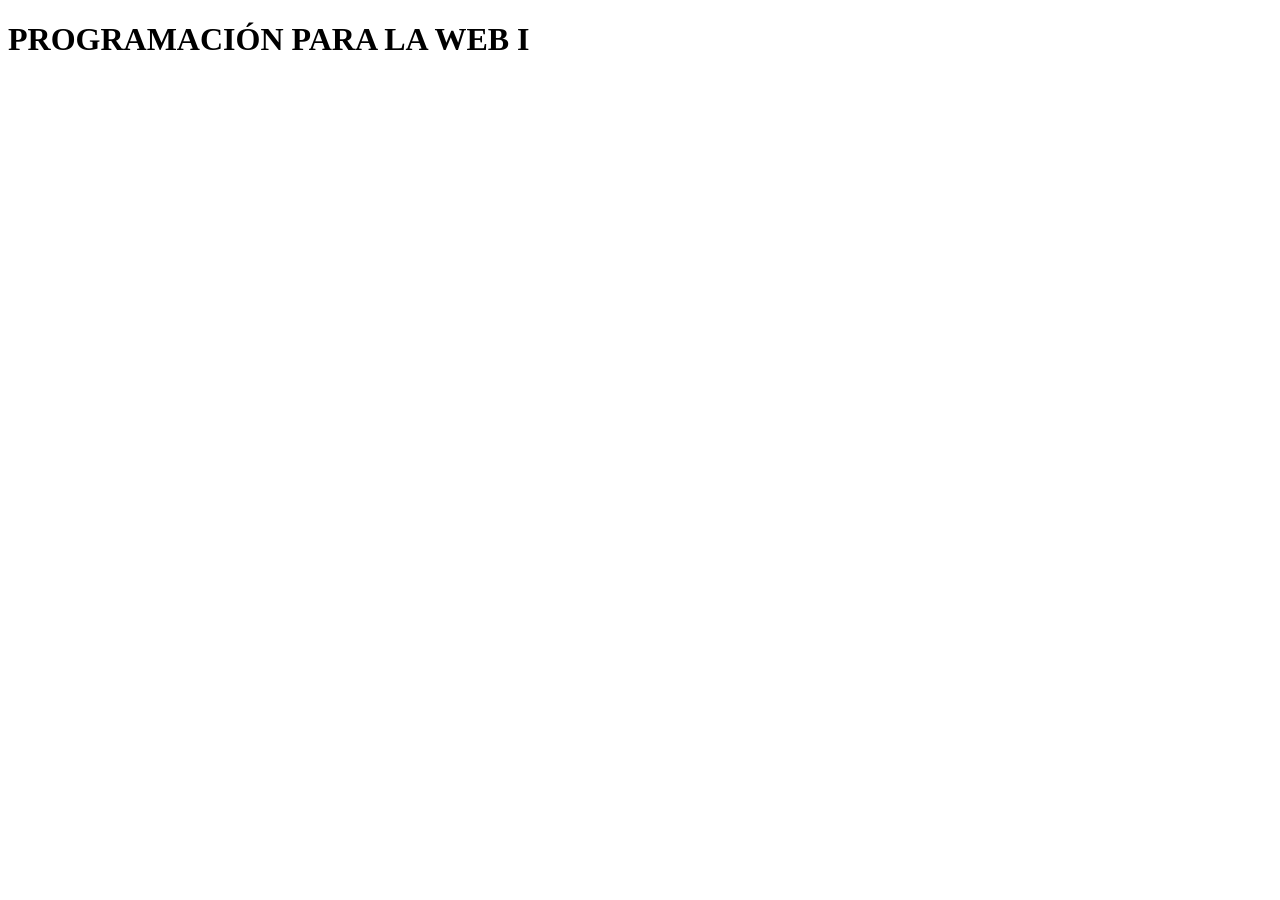
<file: index.html>
<!DOCTYPE html>
<html lang="en">
<head>
    <meta charset="UTF-8">
    <meta name="viewport" content="width=device-width, initial-scale=1.0">
    <title>Document</title>
</head>
<body>
    <h1>PROGRAMACIÓN PARA LA WEB I</h1>
   
    <script src=""></script>
</body>
</html>
</file>
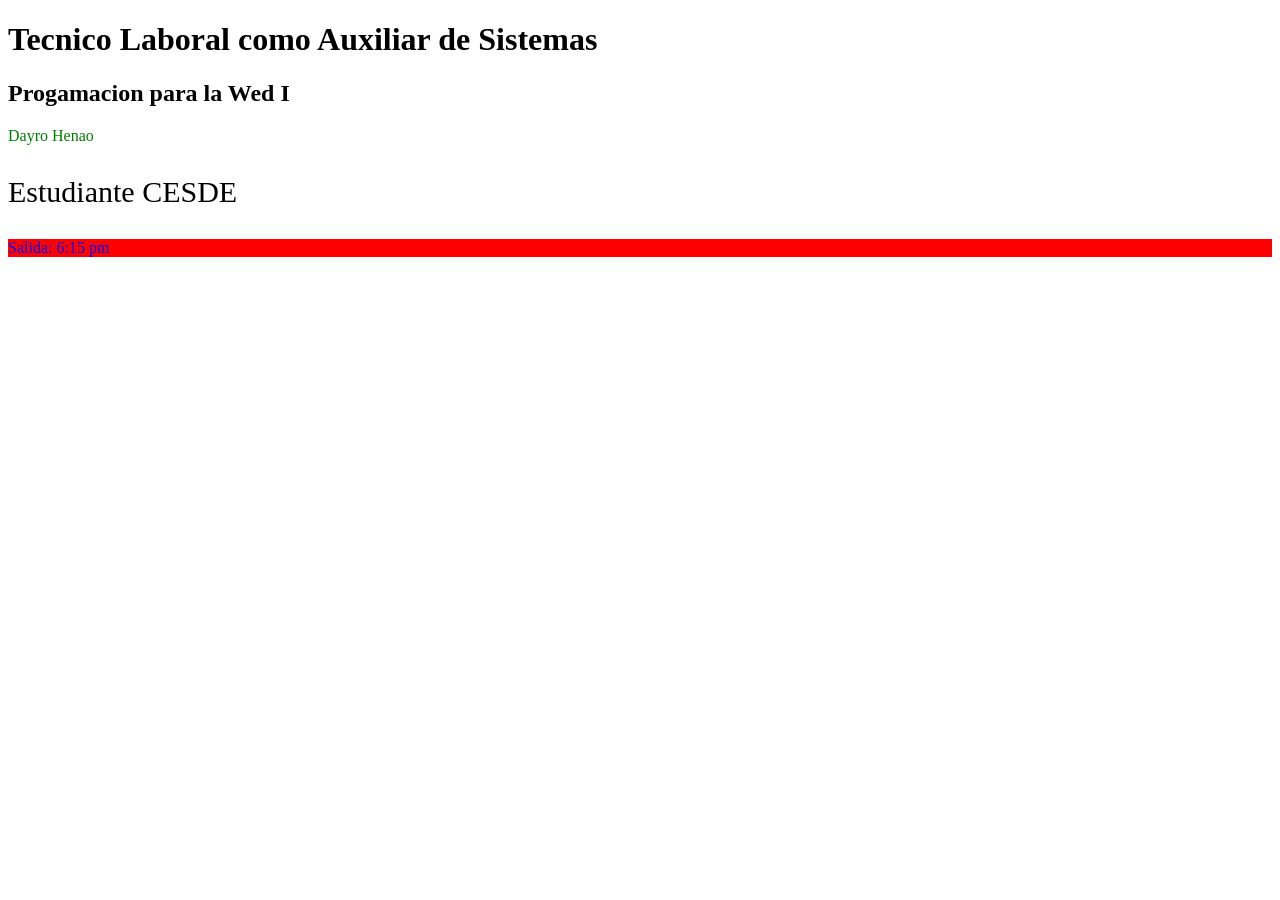
<file: DOM/index.html>
<!DOCTYPE html>
<html lang="es">
<head>
    <meta charset="UTF-8">
    <meta name="viewport" content="width=device-width, initial-scale=1.0">
    <title>Manipulacion del DOM</title>
</head>
<body>
    <h1>Tecnico Laboral como Auxiliar de Sistemas</h1>
    <h2>Progamacion para la Wed I</h2>

    <p class="parrafo" id="parrafo1">Parrafo 1</p>
    <p class="parrafo" id="parrafo2">Parrafo 2</p>
    <p class="parrafo" id="parrafo3">Parrafo 3</p>

    
    <script src="./codigo.js"></script>
</body>
</html>
</file>
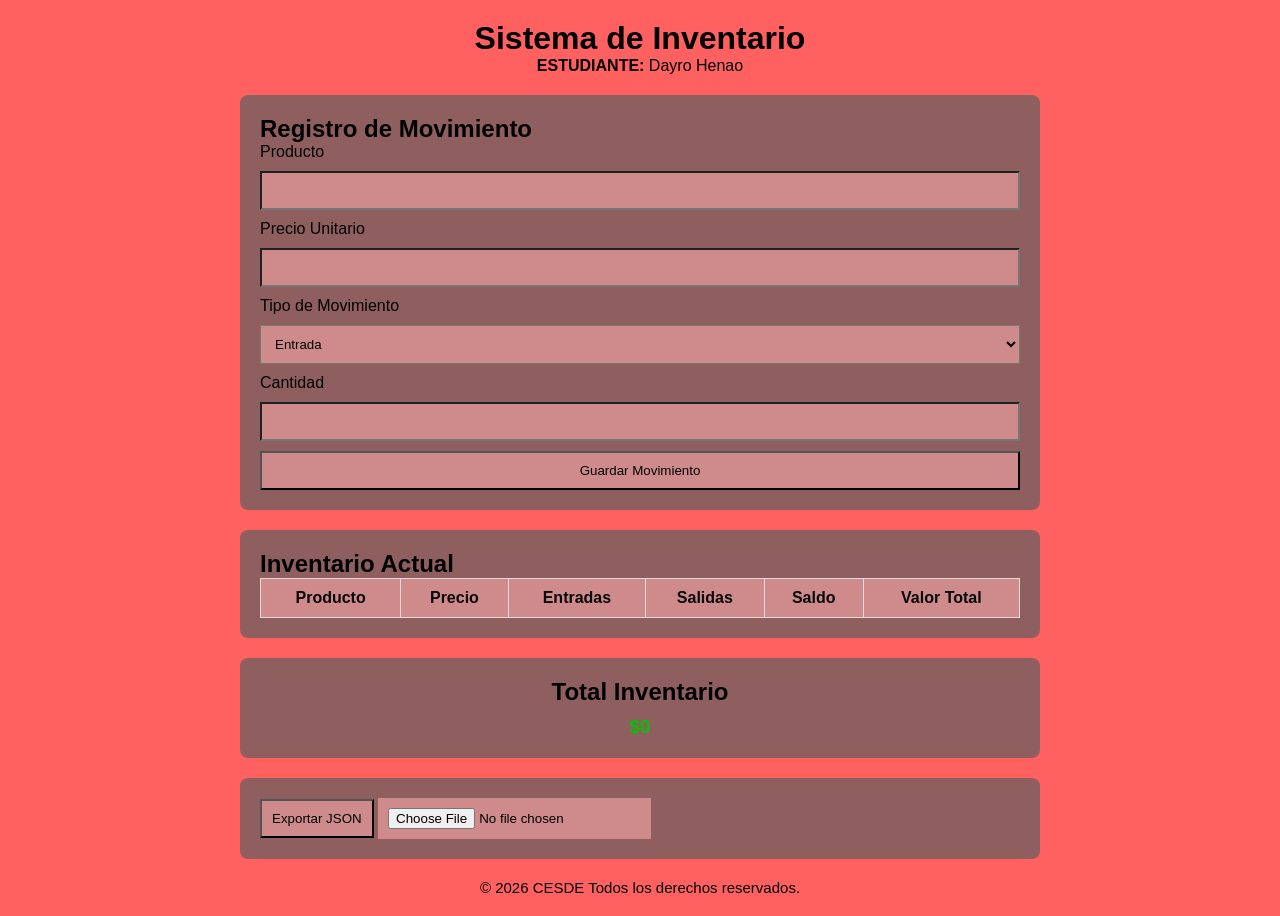
<file: DOMJson/index.html>
<!DOCTYPE html>
<html lang="es">
<head>
    <meta charset="UTF-8">
    <meta name="viewport" content="width=device-width, initial-scale=1.0">
    <title>Control de Inventario</title>
    <link rel="stylesheet" href="estilos.css">
</head>
<body>

<header>
    <h1>Sistema de Inventario</h1>
    <p><strong>ESTUDIANTE: </strong>Dayro Henao</p>
</header>

<main>

    <section class="formulario">
        <h2>Registro de Movimiento</h2>

        <form id="inventarioForm">

            <label for="producto">Producto</label>
            <input type="text" id="producto" required>

            <label for="precio">Precio Unitario</label>
            <input type="number" id="precio" min="0" required>

            <label for="tipo">Tipo de Movimiento</label>
            <select id="tipo">
                <option value="entrada">Entrada</option>
                <option value="salida">Salida</option>
            </select>

            <label for="cantidad">Cantidad</label>
            <input type="number" id="cantidad" min="1" required>

            <button type="submit">Guardar Movimiento</button>

        </form>
    </section>

    <section>
        <h2>Inventario Actual</h2>

        <table>
            <thead>
                <tr>
                    <th>Producto</th>
                    <th>Precio</th>
                    <th>Entradas</th>
                    <th>Salidas</th>
                    <th>Saldo</th>
                    <th>Valor Total</th>
                </tr>
            </thead>

            <tbody id="tablaInventario"></tbody>

        </table>
    </section>

    <section class="resumen">
        <h2>Total Inventario</h2>
        <h3 id="totalInventario">$0</h3>
    </section>

    <section class="acciones">
        <button id="exportar">Exportar JSON</button>

        <input type="file"
               id="importarArchivo"
               accept=".json">
    </section>
<footer>
    <p>&copy; 2026 CESDE Todos los derechos reservados.</p> <!--&copy; (Para que aparezca el simbolo de copy right)-->
</footer>
</main>
<script src="codigo.js"></script>
</body>
</html>
</file>
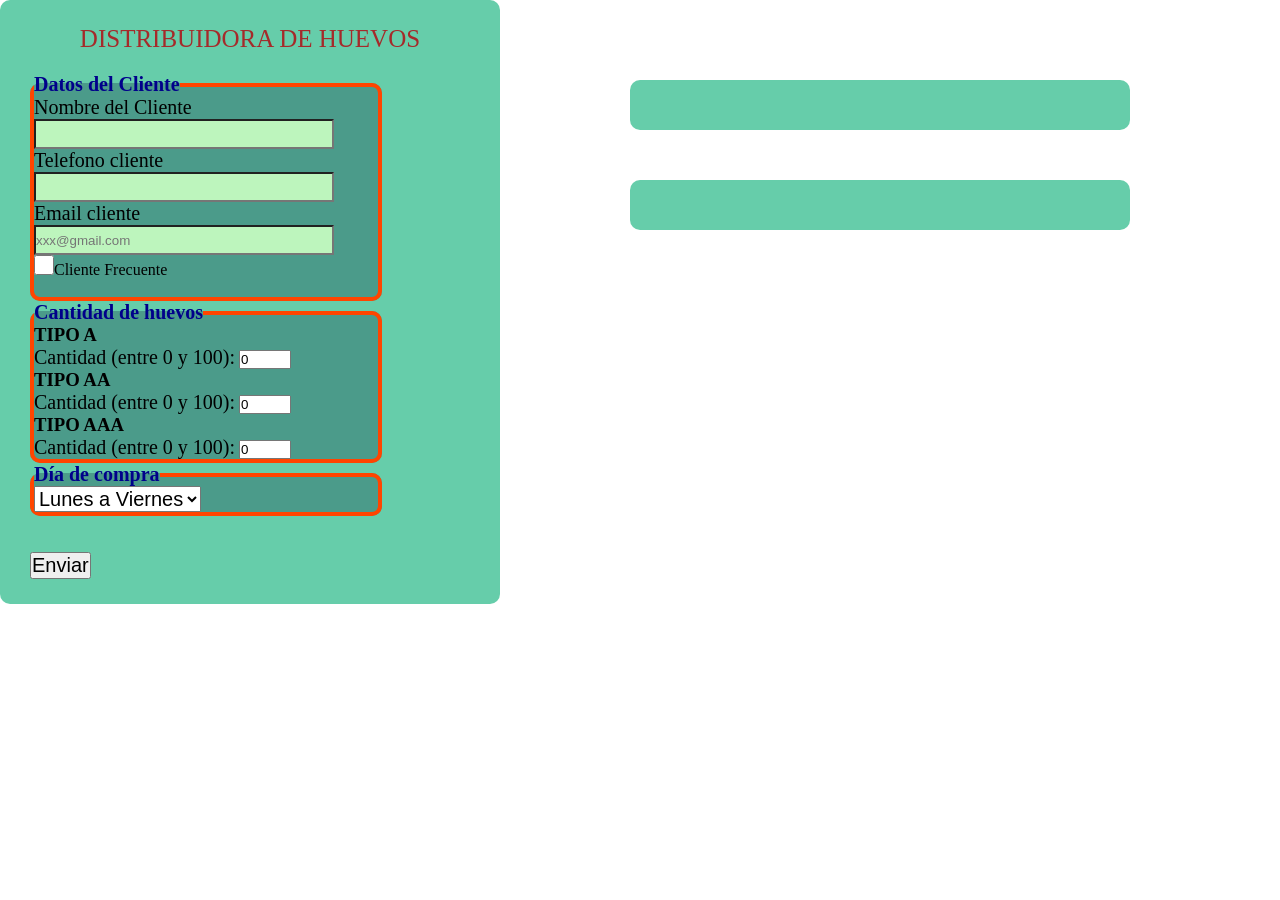
<file: Huevos Atenea 2/index.html>
<!DOCTYPE html>
<html lang="es">

<head>
  <meta charset="UTF-8">
  <meta name="viewport" content="width=device-width, initial-scale=1.0">
  <link rel="stylesheet" href="./estilo.css">
  <title>Ejercicios con el DOM</title>
</head>

<body>
  <main class="contenedor">
    <article class="titulo">DISTRIBUIDORA DE HUEVOS</article>
    <form>
      <fieldset>
        <legend>Datos del Cliente</legend>
        <label for="cliente" class="label">Nombre del Cliente</label><br>
        <input type="text" class="input" id="cliente" name="cliente" required/><br />
        <label class="label" for="tel">Telefono cliente</label><br>
        <input class="input" type="tel" id="tel" name="tel" required/><br />
        <label class="label" for="email">Email cliente</label><br>
        <input class="input" type="email" id="email" name="email" placeholder="xxx@gmail.com" required/><br />
        <input type="checkbox" name="frec" id="frec" value="frecuente" />Cliente Frecuente<br /><br>
      </fieldset>
      <fieldset>
        <legend>Cantidad de huevos</legend>
        <h3>TIPO A</h3>
        <label for="cantA">Cantidad (entre 0 y 100):</label>
        <input type="number" id="cantA" name="cantA" min="0" max="100" value="0">
        <h3>TIPO AA</h3>
        <label for="cantAA">Cantidad (entre 0 y 100):</label>
        <input type="number" id="cantAA" name="cantAA" min="0" max="100" value="0">
        <h3>TIPO AAA</h3>
        <label for="cantAAA">Cantidad (entre 0 y 100):</label>
        <input type="number" id="cantAAA" name="cantAAA" min="0" max="100" value="0">
      </fieldset>
      <fieldset>
        <legend>Día de compra</legend>
        <select id="dia" name="Seleccione día">
          <option value="1">Lunes a Viernes</option>
          <option value="2">Sábado</option>
          <option value="3">Domingo</option>
        </select>
      </fieldset><br><br>
      <button type="button" onclick="recogerDatos()">Enviar</button>
    </form>
    <section class="contenedor-1" id="errores"></section>
    <section class="contenedor-2" id="resultados"></section>    
  </main>

  <script src="./codigo.js"></script>
</body>

</html>
</file>
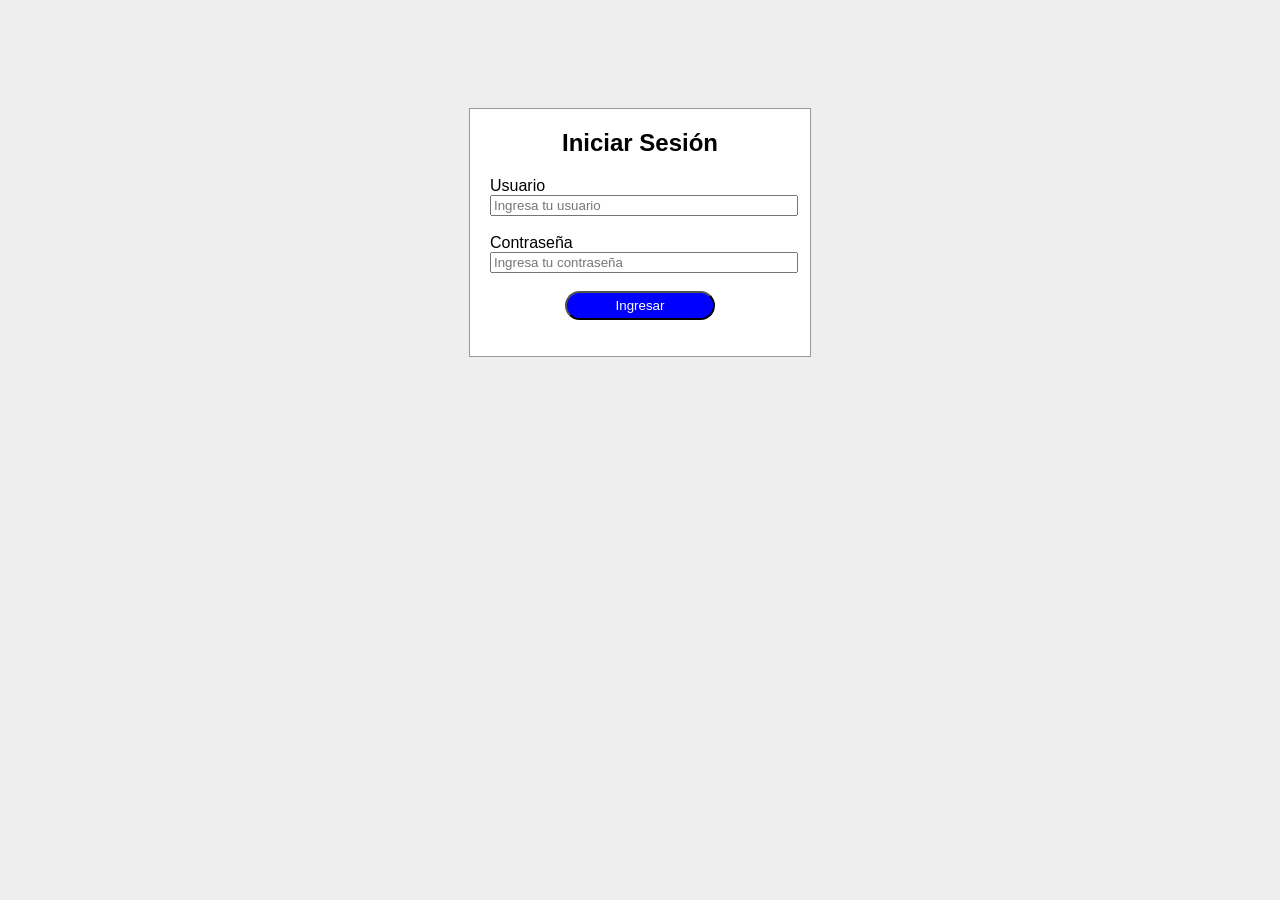
<file: Inicio de Sesion DH/index.html>
<!DOCTYPE html>
<html lang="es">

<head>
  <meta charset="UTF-8">
  <meta name="viewport" content="width=device-width, initial-scale=1.0">
  <link rel="stylesheet" href="./style.css">
  <title>INICIO DE SESIÓN</title>
</head>

<body>
  <main class="contenedor">
    <h2>Iniciar Sesión</h2>
    <form id="formulario">
        <label for="usuario">Usuario</label>
        <input type="text" id="usuario" required placeholder="Ingresa tu usuario"><br><br>
            
        <label for="password">Contraseña</label>
        <input type="password" id="password" required placeholder="Ingresa tu contraseña"><br><br>
      </section>

      <button type="submit" id="boton">Ingresar</button>
    </form>

    <p id="mensaje"></p>
  </main>
  <script src="./codigo.js"></script>
</body>
</html>
</file>
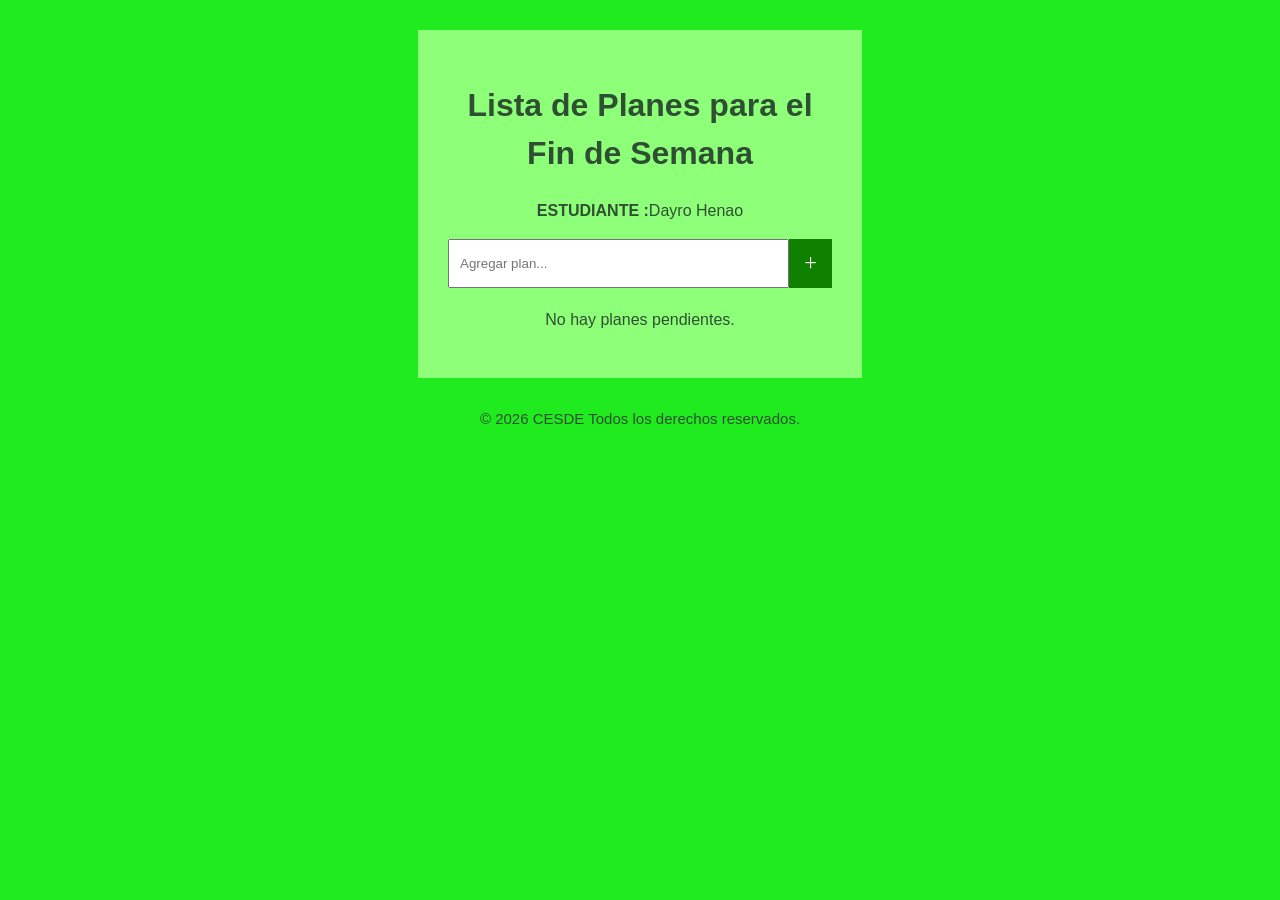
<file: Lista de Tareas/index.html>
<!DOCTYPE html>
<html lang="es">
<head>
    <meta charset="UTF-8">
    <meta name="viewport" content="width=device-width, initial-scale=1.0">
    <title>Lista de Tareas</title>
    <link rel="stylesheet" href="style.css">
</head>
<body>
    <main class="container">
        <h1>Lista de Planes para el Fin de Semana</h1>
        <p><strong>ESTUDIANTE :</strong>Dayro Henao</p>
        <section class="search">
            <form>
                <input type="text" placeholder="Agregar plan...">
                <button class="btn-add">+</button>
            </form>
        </section>
        <section class="li-container">
            <ul>
                
            </ul>
        </section>
        <section class="empty">
            <p>No hay planes pendientes.</p>
        </section>
        
    </main>
    <footer>
        <p>&copy; 2026 CESDE Todos los derechos reservados.</p> <!--&copy; (Para que aparezca el simbolo de copy right)-->
    </footer>
    <script src="./main.js"></script>
</body>
</html>
</file>
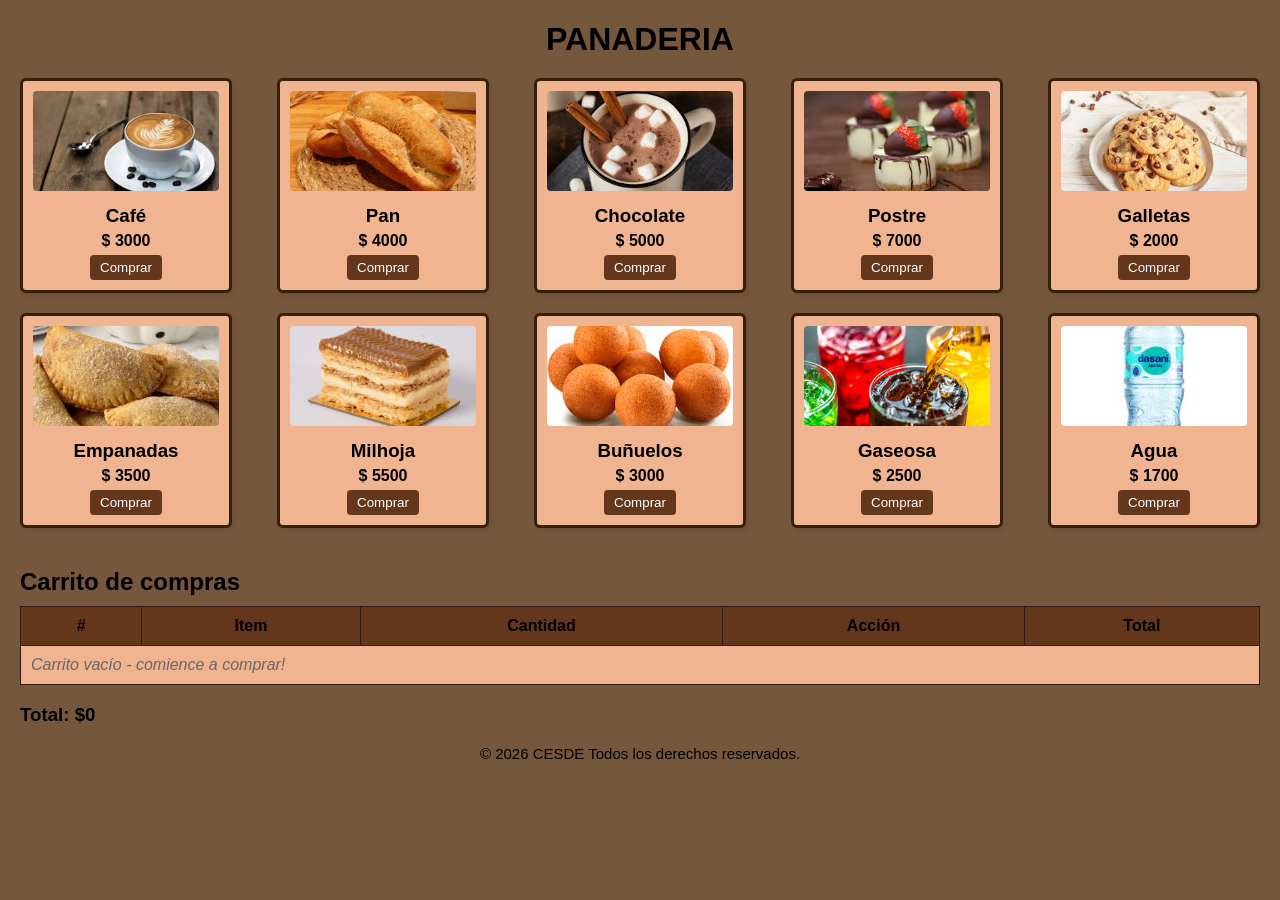
<file: Cafeteria/cafeteria.html>
<!DOCTYPE html>
<html lang="es">
<head>
  <meta charset="UTF-8">
  <meta name="viewport" content="width=device-width, initial-scale=1.0">
  <title>Panaderia</title>
  <link rel="stylesheet" href="cafeteria.css">
</head>
<body>
  <h1>PANADERIA</h1>

  <section class="productos">
    <article class="producto" data-nombre="Café" data-precio="3000">
      <img src="img/cafe.jpg" alt="Café">
      <h3>Café</h3>
      <p>$ 3000</p>
      <button>Comprar</button> 
    </article>
    <article class="producto" data-nombre="Pan" data-precio="4000">
      <img src="img/pan.jpg" alt="Pan">
      <h3>Pan</h3>
      <p>$ 4000</p>
      <button>Comprar</button>
    </article>
    <article class="producto" data-nombre="Chocolate" data-precio="5000">
      <img src="./img/chocolate.jpg" alt="Chocolate">
      <h3>Chocolate</h3>
      <p>$ 5000</p>
      <button>Comprar</button>
    </article>
    <article class="producto" data-nombre="Postre" data-precio="7000">
      <img src="./img/postre.jpg" alt="Postre">
      <h3>Postre</h3>
      <p>$ 7000</p>
      <button>Comprar</button>
    </article>
    <article class="producto" data-nombre="Galletas" data-precio="2000">
      <img src="./img/galletas.jpg" alt="Galletas">
      <h3>Galletas</h3>
      <p>$ 2000</p>
      <button>Comprar</button>
    </article>
    
    <article class="producto" data-nombre="Empanadas" data-precio="3500">
      <img src="./img/empanadas.jpg" alt="Empanadas">
      <h3>Empanadas</h3>
      <p>$ 3500</p>
      <button>Comprar</button>
    </article>
    <article class="producto" data-nombre="Milhoja" data-precio="5500">
      <img src="./img/milhoja.jpg" alt="Milhoja">
      <h3>Milhoja</h3>
      <p>$ 5500</p>
      <button>Comprar</button>
    </article>
    <article class="producto" data-nombre="Buñuelos" data-precio="3000">
      <img src="./img/buñuelos.jpg" alt="Buñuelos">
      <h3>Buñuelos</h3>
      <p>$ 3000</p>
      <button>Comprar</button>
    </article>
    <article class="producto" data-nombre="Gaseosa" data-precio="2500">
      <img src="./img/gaseosa.jpg" alt="Gaseosa">
      <h3>Gaseosa</h3>
      <p>$ 2500</p>
      <button>Comprar</button>
    </article>
    <article class="producto" data-nombre="Agua" data-precio="1700">
      <img src="./img/agua.jpg" alt="Agua">
      <h3>Agua</h3>
      <p>$ 1700</p>
      <button>Comprar</button>
    </article>
  </section>

  <section class="carrito">
    <h2>Carrito de compras</h2>
    <table>
      <thead>
        <tr>
          <th>#</th>
          <th>Item</th>
          <th>Cantidad</th>
          <th>Acción</th>
          <th>Total</th>
        </tr>
      </thead>
      <tbody>
        <tr>
          <td colspan="5">Carrito vacío - comience a comprar!</td>
        </tr>
      </tbody>
    </table>
    <h3 id="totalGeneral">Total: $0</h3>
  </section>
  <footer>
    <p>&copy; 2026 CESDE Todos los derechos reservados.</p> <!--&copy; (Para que aparezca el simbolo de copy right)-->
  </footer>
  <script src="./cafeteria.js"></script>
</body>
</html>
</file>
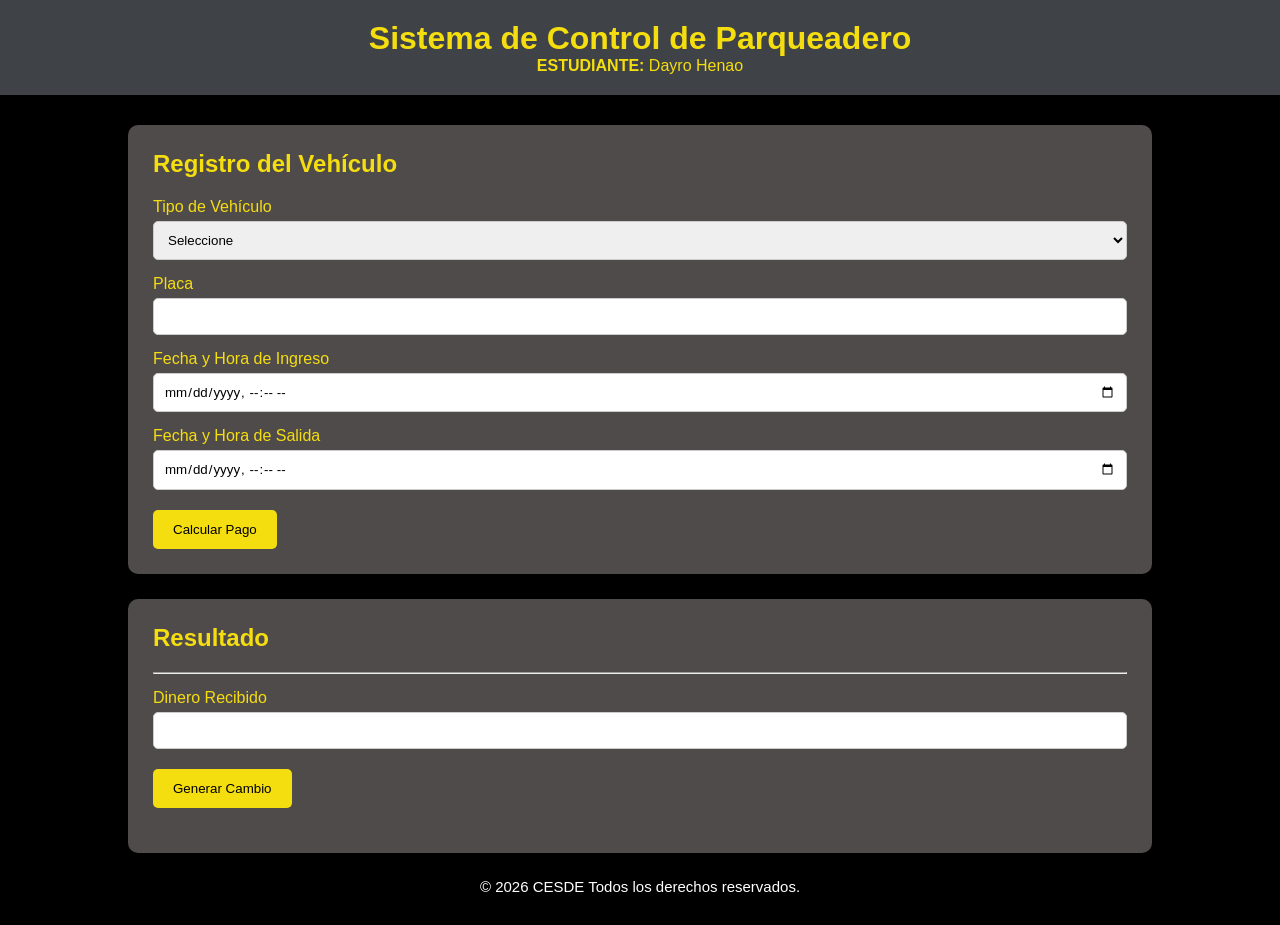
<file: DOMJson/parqueadero.html>
<!DOCTYPE html>
<html lang="es">
<head>
    <meta charset="UTF-8">
    <meta name="viewport" content="width=device-width, initial-scale=1.0">
    <title>Control de Parqueadero</title>
    <link rel="stylesheet" href="parqueadero.css">
</head>
<body>

    <header>
        <h1>Sistema de Control de Parqueadero</h1>
        <p><strong>ESTUDIANTE: </strong>Dayro Henao</p>
    </header>

    <main>

        <section class="formulario">
            <h2>Registro del Vehículo</h2>

            <label>Tipo de Vehículo</label>
            <select id="tipoVehiculo">
                <option value="">Seleccione</option>
                <option value="Automovil">Automóvil</option>
                <option value="Moto">Moto</option>
            </select>

            <label>Placa</label>
            <input type="text" id="placa">

            <label>Fecha y Hora de Ingreso</label>
            <input type="datetime-local" id="ingreso">

            <label>Fecha y Hora de Salida</label>
            <input type="datetime-local" id="salida">

            <button onclick="calcularPago()">Calcular Pago</button>
        </section>

        <section class="resultado">
            <h2>Resultado</h2>

            <div id="resultado"></div>

            <hr>

            <label>Dinero Recibido</label>
            <input type="number" id="dinero">

            <button onclick="generarCambio()">Generar Cambio</button>

            <div id="cambio"></div>
        </section>
        <footer>
            <p>&copy; 2026 CESDE Todos los derechos reservados.</p> <!--&copy; (Para que aparezca el simbolo de copy right)-->
        </footer>
    </main>

    <script src="parqueadero.js"></script>

</body>
</html>
</file>
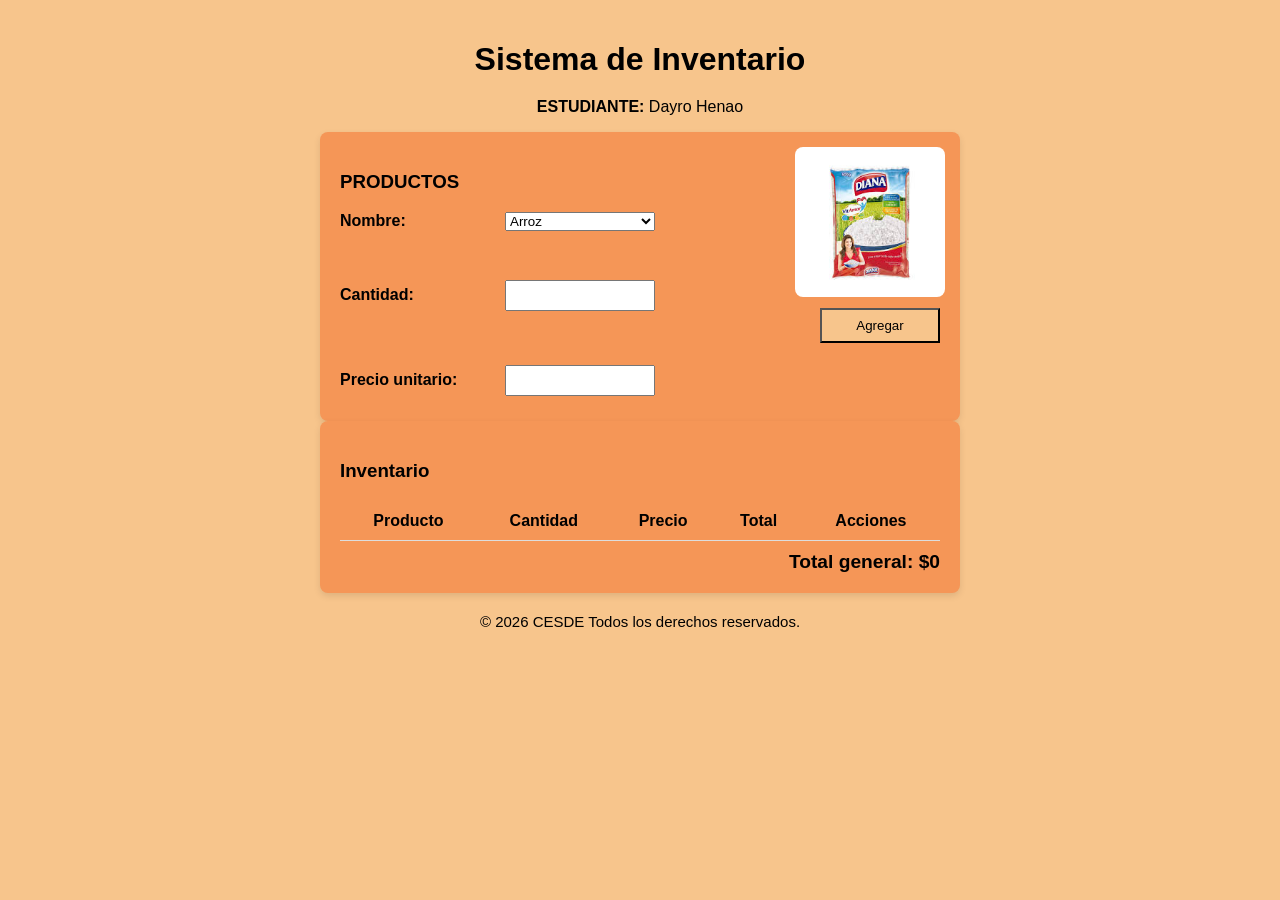
<file: Inventario/inventario.html>
<!DOCTYPE html>
<html lang="es">

<head>
  <meta charset="UTF-8" />
  <meta name="viewport" content="width=device-width, initial-scale=1.0" />
  <link rel="stylesheet" href="./inventario.css">
  <title>Inventario Interactivo</title>
</head>

<body>
  <h1>Sistema de Inventario</h1>
  <p><strong>ESTUDIANTE: </strong>Dayro Henao</p>

  <section class="card">
    <h3>PRODUCTOS</h3>

    <img id="imgProducto" src="" alt="Producto" class="img-producto">

    <section class="form-grid">
      <label for="nombre">Nombre:</label>
      <select name="nombre" id="nombre">
        <option value="Arroz">Arroz</option>
        <option value="Aceite">Aceite</option>
        <option value="Panela">Panela</option>
        <option value="Cafe">Cafe</option>
        <option value="Sal">Sal</option>
        <option value="Azucar">Azucar</option>
        <option value="Leche">Leche</option>
        <option value="Huevos">Huevos</option>
        <option value="Frijoles">Frijoles</option>
        <option value="Lentejas">Lentejas</option>
        <option value="Harina">Harina</option>
        <option value="Mantequilla">Mantequilla</option>
        <option value="Avena">Avena</option>
        <option value="Queso">Queso</option>
        <option value="Yogurt">Yogurt</option>
        <option value="Maggi">Maggi</option>
        <option value="Ricostilla">Ricostilla</option>
        <option value="Tostadas">Tostadas</option>
        <option value="Atun">Atun</option>
        <option value="Compota">Compota</option>
      </select>
      <section></section> <!-- Celda vacía para mantener alineación -->
      <label for="cantidad">Cantidad:</label>
      <input type="number" id="cantidad" />
      <button id="btnAgregar" class="btn-form">Agregar</button>
      <label for="precio">Precio unitario:</label>
      <input type="number" id="precio" />
      <section></section> <!-- Celda vacía para mantener alineación -->
    </section>
  </section>

  <section class="card">
    <h3>Inventario</h3>

    <table id="tabla">
      <thead>
        <tr>
          <th>Producto</th>
          <th>Cantidad</th>
          <th>Precio</th>
          <th>Total</th>
          <th>Acciones</th>
        </tr>
      </thead>
      <tbody></tbody>
    </table>

    <section class="total" id="totalGeneral">Total general: $0</section>
  </section>
  <footer>
    <p>&copy; 2026 CESDE Todos los derechos reservados.</p> <!--&copy; (Para que aparezca el simbolo de copy right)-->
  </footer>

  <script src="./inventario.js" defer></script>
</body>
</html>
</file>
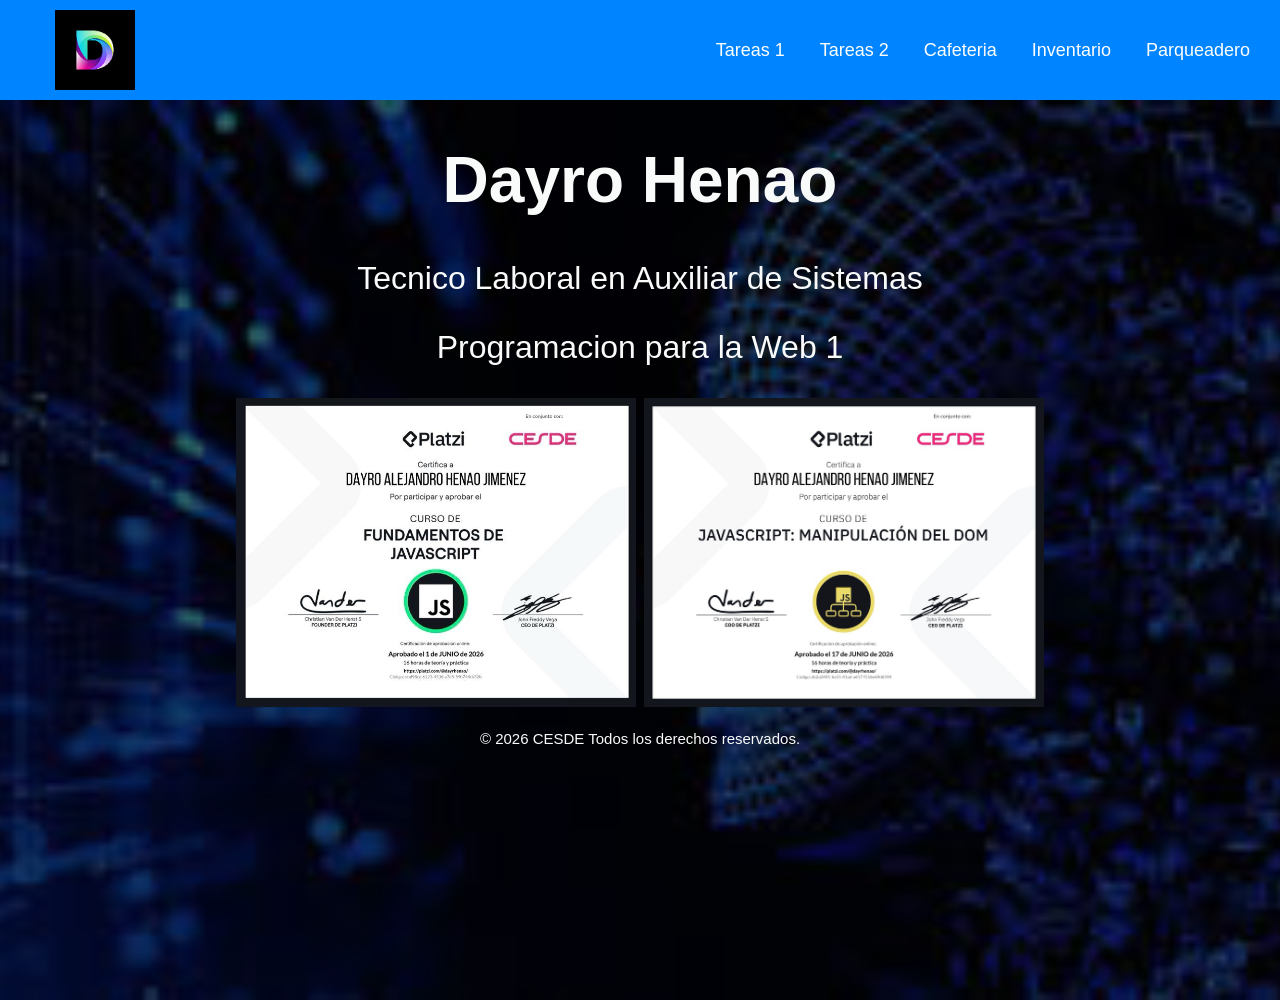
<file: Portada presentacion de trabajos/portada.html>
<!DOCTYPE html>
<html lang="en">
<head>
    <meta charset="UTF-8">
    <meta name="viewport" content="width=device-width, initial-scale=1.0">
    <title>Presentacion de trabajos</title>
    <link rel="stylesheet" href="portada.css">
</head>
<body>
    <header class="cabeza">
        <nav class="nav">
            <img class="logo" src="logo.jpg" alt="LOGO">
            <a href="/Lista de Tareas/index.html">Tareas 1</a>
            <a href="/Tareas 2/tareas2.html">Tareas 2</a>
            <a href="/Cafeteria/cafeteria.html">Cafeteria</a>
            <a href="/Inventario/inventario.html">Inventario</a>
            <a href="/DOMJson/parqueadero.html">Parqueadero</a>
        </nav>
    </header>
    <div class="portada">
        <h1>Dayro Henao</h1>
        <p>Tecnico Laboral en Auxiliar de Sistemas</p>
        <p>Programacion para la Web 1</p>
        <img src="WhatsApp Image 2026-06-20 at 10.37.49 PM.jpeg" alt="Curso Fundamentos de JavaScript" title="Curso Fundamentos de JavaScript">
        <img src="Imagen PNG.png" alt="Curso Manipulacion del DOM" title="Curso Manipulacion del DOM">
        <footer>
            <p>&copy; 2026 CESDE Todos los derechos reservados.</p> <!--&copy; (Para que aparezca el simbolo de copy right)-->
        </footer>
    </div>
    
</body>
</html>
</file>
<file: DOMJson/estilos.css>
*{
    margin:0;
    padding:0;
    box-sizing:border-box;
}

body{
    font-family:Arial, sans-serif;
    background:#ff6161;
    padding:20px;
}

header{
    text-align:center;
    margin-bottom:20px;
}

main{
    max-width:800px;
    margin:auto;
}

section{
    background:rgb(143, 95, 95);
    padding:20px;
    margin-bottom:20px;
    border-radius:8px;
}

form{
    display:grid;
    gap:10px;
}

input,
select,
button{
    padding:10px;
    background-color:  #cf8b8b;
}

button{
    cursor:pointer;
}

table{
    width:100%;
    border-collapse:collapse;
}

table th,
table td{
    border:1px solid #ddd;
    padding:10px;
    text-align:center;
}

table th{
    background:#cf8b8b;
    color:rgb(7, 7, 7);
}

.resumen{
    text-align:center;
}

#totalInventario{
    color:rgb(7, 192, 7);
    margin-top:10px;
}

footer {
    font-size: 15px;
    text-align: center;
}
</file>
<file: Huevos Atenea 2/estilo.css>
* {
    box-sizing: border-box;
    margin: 0;
    padding: 0;
}

.contenedor {
    max-width: 500px;
    width: 100%;
    padding: 25px 30px;
    background-color: mediumaquamarine;
    border-radius: 10px;
}

.titulo{
    font-size: 25px;
    font-weight: 500;
    text-align: center;
    color: brown;
    margin-bottom: 20px;
}

.input {
    width: 300px;
    height: 30px;
    background-color: rgb(189, 245, 189); 
}

#frec {
    width: 20px;
    height: 20px;
}

fieldset {
    width: 80%;
    border: 4px solid orangered;
    border-radius: 10px;
    background: rgb(75, 155, 138);
}

legend {
    color: darkblue;
    font-weight: bold;
    font-size: 20px;
}

label, select, button {
    font-size: 20px;
}

.contenedor-1 {
    position: absolute;
    max-width: 500px;
    width: 100%;
    padding: 25px 30px;
    background-color: mediumaquamarine;
    border-radius: 10px;
    top: 80px;
    right: 150px;
}

.contenedor-2 {
    position: absolute;
    max-width: 500px;
    width: 100%;
    padding: 25px 30px;
    background-color: mediumaquamarine;
    border-radius: 10px;
    top: 180px;
    right: 150px;
}
</file>
<file: Inicio de Sesion DH/style.css>
body {
    background-color: #eeeeee;
    font-family: sans-serif;
    padding-top: 100px; /* Desplaza el contenedor hacia abajo */
}

.contenedor {
    background-color: #ffffff;
    width: 300px;
    margin: 0 auto; /* Centra el contenedor horizontalmente */
    padding: 20px;
    border: 1px solid #999999;
}

h2 {
    text-align: center;
    margin-top: 0;
}

input {
    width: 100%;
}

button {
    width: 150px;
    margin-left: 75px;
    padding: 5px;
    background-color: #0000ff;
    color: #ffffff;
    border-radius: 20px;
    cursor: pointer;
}

button:disabled {
    background-color: #999999;
    cursor: not-allowed;
}

#mensaje {
    font-weight: bold;
    text-align: center;
}
</file>
<file: Lista de Tareas/style.css>
body {
  margin: 0;
  padding: 0;
  font-size: 16px;
  font-family: Arial, Helvetica, sans-serif;
  line-height: 1.5;
  background-color: rgb(31, 235, 31);
  color: white;
}

h1 {
  text-align: center;
  color: rgb(47, 79, 50);
}

.container {
  margin-top: 30px;
  margin-bottom: 30px;
  width: 30%;
  margin-left: auto;
  margin-right: auto;
  background-color: rgb(142, 255, 120);
  padding: 30px;
}

.search {
  margin-left: auto;
  margin-right: auto;
  width: 100%;
}

form {
  display: flex;
}

input {
  padding: 15px 10px;
  outline: none;
  width: 400px;
}

.li-container {
  background-color: rgb(142, 255, 120);
  width: 100%;
  color: rgb(47, 79, 50);
  margin-top: 20px;
}

ul {
  padding: 0;
}

li {
  list-style: none;
  background-color: rgb(255, 255, 255);
  border-radius: 10px;
  margin-top: 15px;
  display: flex;
}

li p {
  margin: 0;
  padding: 15px;
  width: 100%;
}

.btn-delete {
  margin-left: auto;
  border: none;
  background-color: #e31746;
  color: white;
  font-weight: bold;
  padding: 5px 10px;
  outline: none;
  border-top-right-radius: 10px;
  border-bottom-right-radius: 10px;
  width: 10%;
  font-size: 1.2em;
}

.btn-delete:hover {
  cursor: pointer;
  background-color: rgb(79, 139, 0);
}

.btn-add {
  padding: 5px 15px;
  border: none;
  color: white;
  font-family: fantasy;
  background-color: rgb(15, 128, 0);
  font-size: 1.4rem;
  outline: none;
}

.btn-add:hover {
  cursor: pointer;
  background-color: rgb(124, 219, 0);
}

.empty {
  color: rgb(47, 79, 50);
}

p {
  margin-top: 20px;
  color: rgb(47, 79, 50);
  text-align: center;
}

footer {
    font-size: 15px;
    text-align: center;
}

.btn-edit {
  background: #4caf50;
  color: white;
  border: none;
  padding: 10px;
  cursor: pointer;
  border-top-right-radius: 10px;
  border-bottom-right-radius: 10px;
}

.btn-edit:hover {
  opacity: 0.8;
}
</file>
<file: Cafeteria/cafeteria.css>
body {
    font-family: Arial, sans-serif;
    margin: 20px;
    background-color: #75573e;
  }
  
  h1 {
    font-size: 2em;
    margin-bottom: 20px;
    text-align: center; 
  }
  
  .productos {
    display: flex;
    flex-wrap: wrap;
    gap: 20px;
    justify-content: space-between;
    margin-bottom: 40px;
  }
  
  .producto {
    background: #f1b490;
    border: 3px solid #381f07;
    border-radius: 6px;
    padding: 10px;
    text-align: center;
    width: 15%;
    box-shadow: 2px 2px 5px rgba(0,0,0,0.1);
  }
  
  .producto img {
    width: 100%;
    height: 100px;
    object-fit: cover;
    border-radius: 4px;
  }
  
  .producto h3 {
    margin: 10px 0 5px;
  }
  
  .producto p {
    margin: 5px 0;
    font-weight: bold;
  }
  
  .producto button {
    padding: 5px 10px;
    background-color: #64371d;
    color: #fff;
    border: none;
    border-radius: 4px;
    cursor: pointer;
  }
  
  .producto button:hover {
    background-color: #f8f8f8;
    color: black;
  }
  
  .carrito h2 {
    margin-bottom: 10px;
  }
  
  table {
    width: 100%;
    border-collapse: collapse;
    background: #f1b490;
  }
  
  th, td {
    border: 1px solid #301b0e;
    padding: 10px;
    text-align: center;
  }
  
  thead {
    background-color: #64371d;
  }
  
  tbody td[colspan="5"] {
    text-align: left;
    color: #666;
    font-style: italic;
  }

  footer {
    font-size: 15px;
    text-align: center;
  }
</file>
<file: DOMJson/parqueadero.css>
*{
    margin:0;
    padding:0;
    box-sizing:border-box;
    font-family:Arial, Helvetica, sans-serif;
}

body{
    background:#000000;
}

header{
    background:#3f4246;
    color:rgb(245, 222, 15);
    text-align:center;
    padding:20px;
}

main{
    width:80%;
    margin:30px auto;
}

.formulario,
.resultado{
    background:rgb(80, 75, 75);
    color: rgb(245, 222, 15);
    padding:25px;
    margin-bottom:25px;
    border-radius:10px;
    box-shadow:0 2px 8px rgba(0,0,0,0.2);
}

h2{
    margin-bottom:20px;
}

label{
    display:block;
    margin-top:15px;
    margin-bottom:5px;
}

input,
select{
    width:100%;
    padding:10px;
    border:1px solid #ccc;
    border-radius:5px;
}

button{
    margin-top:20px;
    padding:12px 20px;
    background:rgb(245, 222, 15);
    color:rgb(0, 0, 0);
    border:none;
    border-radius:5px;
    cursor:pointer;
}

button:hover{
    background:#070707;
    color: white;
}

#resultado{
    margin-top:15px;
    font-size:18px;
}

#cambio{
    margin-top:20px;
    font-size:18px;
}

footer {
    font-size: 15px;
    text-align: center;
    color: white;
}
</file>
<file: Inventario/inventario.css>
body {
  font-family: Arial, sans-serif;
  background: #f7c58c;
  margin: 0;
  padding: 20px;
}

h1 {
  text-align: center;
  margin-bottom: 20px;
}

.card { 
  background: rgb(245, 150, 87);
  padding: 20px;
  border-radius: 8px;
  max-width: 600px;
  margin: auto;
  box-shadow: 0 3px 7px rgba(0, 0, 0, 0.1);
  position: relative;
}

.form-grid {
  display: grid;
  grid-template-columns: 150px 1fr 120px; /* label — input — botón */
  gap: 12px 15px;
  align-items: center;
}

.btn-form {
  padding: 8px 15px;
  cursor: pointer;
  margin-top: 65px;
  background-color: #f7c58c;
}

.form-grid label {
  font-weight: bold;
}

.form-grid input {
  padding: 6px;
  width: 50%;
  box-sizing: border-box;
}

input,
button {
  padding: 8px;
  margin: 5px 0;
}

table {
  width: 100%;
  border-collapse: collapse;
  margin-top: 20px;
}

th,
td {
  padding: 10px;
  text-align: center;
  border-bottom: 1px solid #ddd;
}

tr.low-stock {
  background: #f7c58c;
}

button {
  cursor: pointer;
}

#btnFinalizar {
  background-color: #2ecc71;
  color: white;
  padding: 10px 15px;
  border: none;
  cursor: pointer;
  border-radius: 5px;
}

#btnFinalizar:hover {
  background-color: #27ae60;
}

.total {
  font-size: 1.2rem;
  font-weight: bold;
  margin-top: 10px;
  text-align: right;
}

.edit-input {
  width: 70px;
}

.img-producto {
  width: 150px;
  height: 150px;
  object-fit: cover;
  position: absolute;
  top: 15px;
  right: 15px;
  border-radius: 8px;
}
#nombre {
  width: 150px;
}

p {
  margin-top: 20px;
  text-align: center;
}

footer {
    font-size: 15px;
    text-align: center;
}
</file>
<file: Portada presentacion de trabajos/portada.css>
body {
    font-family: "Poppins", sans-serif;
    margin: 0;
    padding: 0;
    font-weight: 200;
    font-style: normal;
    color: rgb(249, 250, 250);
}

.cabeza {
    background-color: rgb(0, 132, 255);
    display: flex;
    justify-content: right;
    align-items: center;
    text-align: right;
    height: 100px;
}

.nav {
    display: flex;
    gap: 35px;
    margin-right: 30px;
}

.nav a {
    text-decoration: none;
    font-size: large;
    color: white;
}

.logo {
    width: 80px;
    position: absolute;
    left: 55px;
    top: 10px;
    height: auto;
}

.portada {
    background-image: url("Fondo.jpg");
    background-size:cover;
    background-position: center;
    height: 100vh;
    background-color: rgba(0, 0, 0, 0.6);
    background-blend-mode: multiply; 
    overflow: hidden;
    display:block;
    justify-content: center;
    align-items: center;
    text-align: center;
    font-size:xx-large;
    gap: 80px;
}

img {
    width: 400px;
    height: auto;
}

footer {
    font-size: 15px;
    text-align: center;
}
</file>
